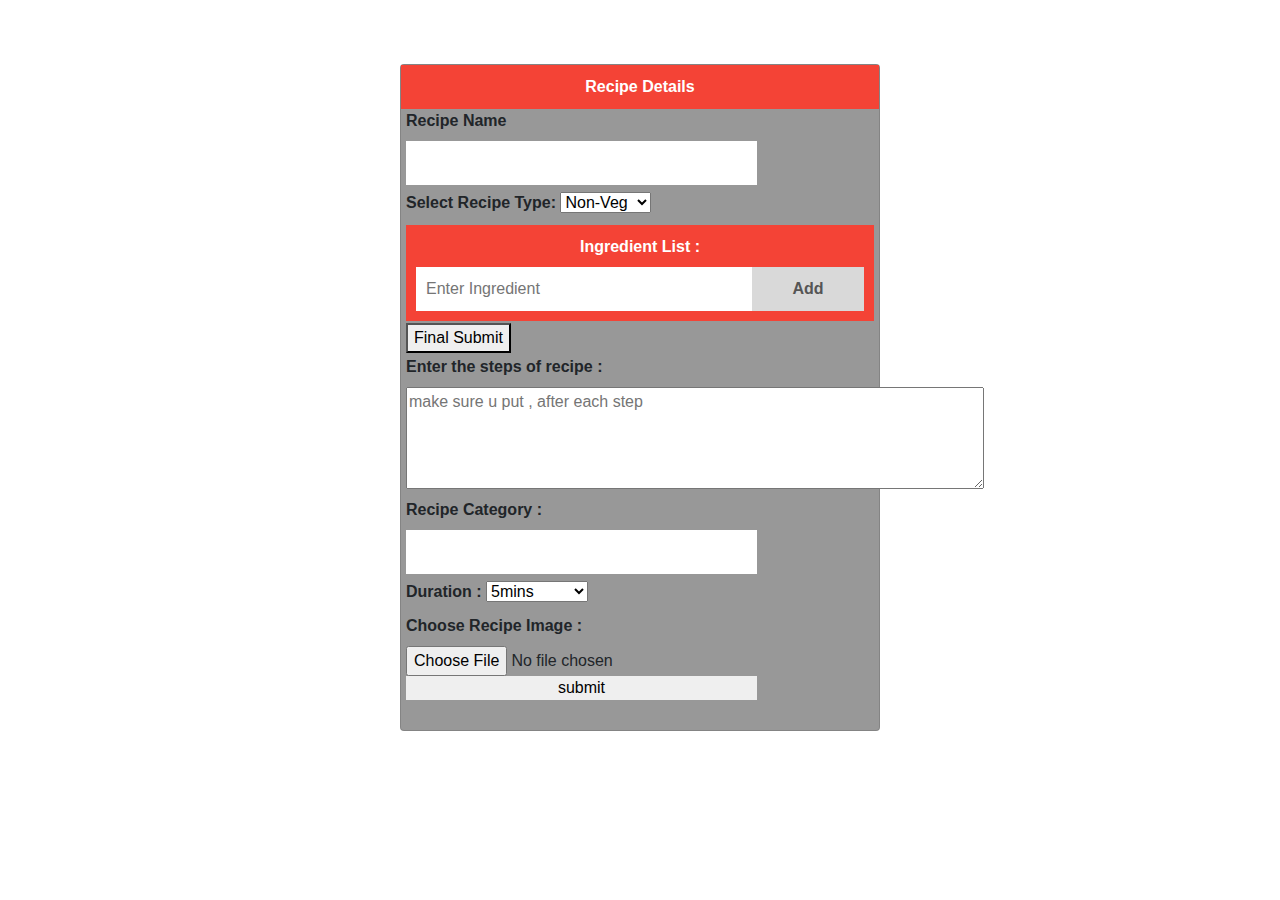
<file: input.html>
<!DOCTYPE html>
<html lang="en">
<head>
    <meta charset="UTF-8">
    <meta name="viewport" content="width=device-width, initial-scale=1.0">
    <title>Document</title>
    <link rel="stylesheet" href="https://stackpath.bootstrapcdn.com/bootstrap/4.4.1/css/bootstrap.min.css" integrity="sha384-Vkoo8x4CGsO3+Hhxv8T/Q5PaXtkKtu6ug5TOeNV6gBiFeWPGFN9MuhOf23Q9Ifjh" crossorigin="anonymous">

    <link rel="stylesheet" href="./assets/css/input.css">
<style>
.cnt {
font-weight: bold;

padding: 0px 5px 2px 5px;
    }
input 
{
   padding-top: 5px 0px;
}
.container{
    margin-top: 5%;
/* margin: 20%; */
    }
.header {
    padding: 10px 10px;
    font-size: 1rem;
    font-weight: bold;
    text-align: center;
}
.card
{
    background-color: rgba(50, 50, 50, .5);
padding-bottom: 30px;
}
</style>
</head>
<body>
<div class="container ">
    <div class="card" style="width: 30rem; margin-right: auto;margin-left: auto;">
        <div class="header">Recipe Details</div>
    <form action="./resources/upload.php" method="post" enctype="multipart/form-data">
        <div class="cnt">
            <label for="rname">Recipe Name</label><br>
            <input type="text" name="rname" required><br><br>
        <!-- <span></span>    -->
    </div>
        <div class="cnt">    
            <label for="rtype">Select Recipe Type:</label>
        <select name="rtype" id="rtype" onchange="color();" required>
            <option value="non-veg">Non-Veg</option>
            <option value="veg">Veg</option>
            <option value="eggterian">Eggterian</option>
        </select>
        </div>
        <div  class="cnt" id="div1">
            <div id="myDIV" class="header">
                <label for="">Ingredient List :</label>
                <!-- <h2 style="margin:5px">My To Do List</h2> -->
                <input type="text" id="myInput" placeholder="Enter Ingredient" >
                <span onclick="newElement()" class="addBtn">Add</span>          
            </div>
              <ul id="myUL">
              </ul>
        </div>
        <div id="div2" style="display: none;">
        <span>Succesfully Submitted</span>
        <span> <button id="addmo">Add More</button> </span>
        </div>   
        <div class="cnt" id="div3">
        <button id="hide" >Final Submit</button>
        </div>
        <div class="cnt">
            <label for="steps">Enter the steps of recipe :</label><br>
         <textarea name="steps" id="" cols="60" rows="4" placeholder="make sure u put , after each step"></textarea>
        </div>
        <div class="cnt">
            <label for="rcate">Recipe Category :</label>
            <input type="text" name="rcate" required> <br><br><br>
        </div>
        <div class="cnt">
            <label for="dura" >Duration :</label>
            <select name="dura" >
            <option value="5mins">5mins</option>
        <option value="10mins">10mins</option> 
        <option value="15min">15mins</option>
        <option value="20mins">20mins</option>
        <option value="30mins">30mins</option>   
        <option value="45mins">45mins</option>
        <option value="1hr">1hr</option>
        <option value="1hr 5mins">1hr 5mins</option>
        <option value="1hr 15mins">1hr 15mins</option>
    </select>
        </div>
        <div class="cnt">
            <label for="fileToUpload">Choose Recipe Image :</label>
           <input type="file" name="fileToUpload" id="fileToUpload" style="padding: 0%">
            <input style="display: none;" type="text" name="ingredients" id="ch" > <!--don't this input-->
            <input type="submit" value="submit" name="submit" style="padding: 0%;margin-right: auto;margin-left: auto;">
        </div>
    </form>
    </div>
</div>
    <script src="https://code.jquery.com/jquery-3.4.1.slim.min.js" integrity="sha384-J6qa4849blE2+poT4WnyKhv5vZF5SrPo0iEjwBvKU7imGFAV0wwj1yYfoRSJoZ+n" crossorigin="anonymous"></script>
    <script src="https://cdn.jsdelivr.net/npm/popper.js@1.16.0/dist/umd/popper.min.js" integrity="sha384-Q6E9RHvbIyZFJoft+2mJbHaEWldlvI9IOYy5n3zV9zzTtmI3UksdQRVvoxMfooAo" crossorigin="anonymous"></script>
    <script src="https://stackpath.bootstrapcdn.com/bootstrap/4.4.1/js/bootstrap.min.js" integrity="sha384-wfSDF2E50Y2D1uUdj0O3uMBJnjuUD4Ih7YwaYd1iqfktj0Uod8GCExl3Og8ifwB6" crossorigin="anonymous"></script>
    
    <script>
      $('#hide').click(function()
      { hello();
      $('#div1').hide();
      $('#hide').hide();
      $('#div2').show();
      })

      $('#addmo').click(function()
      { 
     $('#div2').hide(); 
     $('#div1').show();
     $('#hide').show();
      })
    
    </script>
    <script src="./assets/js/add.js"></script>
    <script>
        function color()
        {
            selectElement = document.querySelector('#rtype');
    output = selectElement.value;
    if(output=='Non-veg')
    {
        color="#F33446";
    }
    else
    color="#06D633";
    document.getElementById('header').style('background-color:color')  
        }
    </script>
    <script>


    </script>
</body>
</html>
</file>
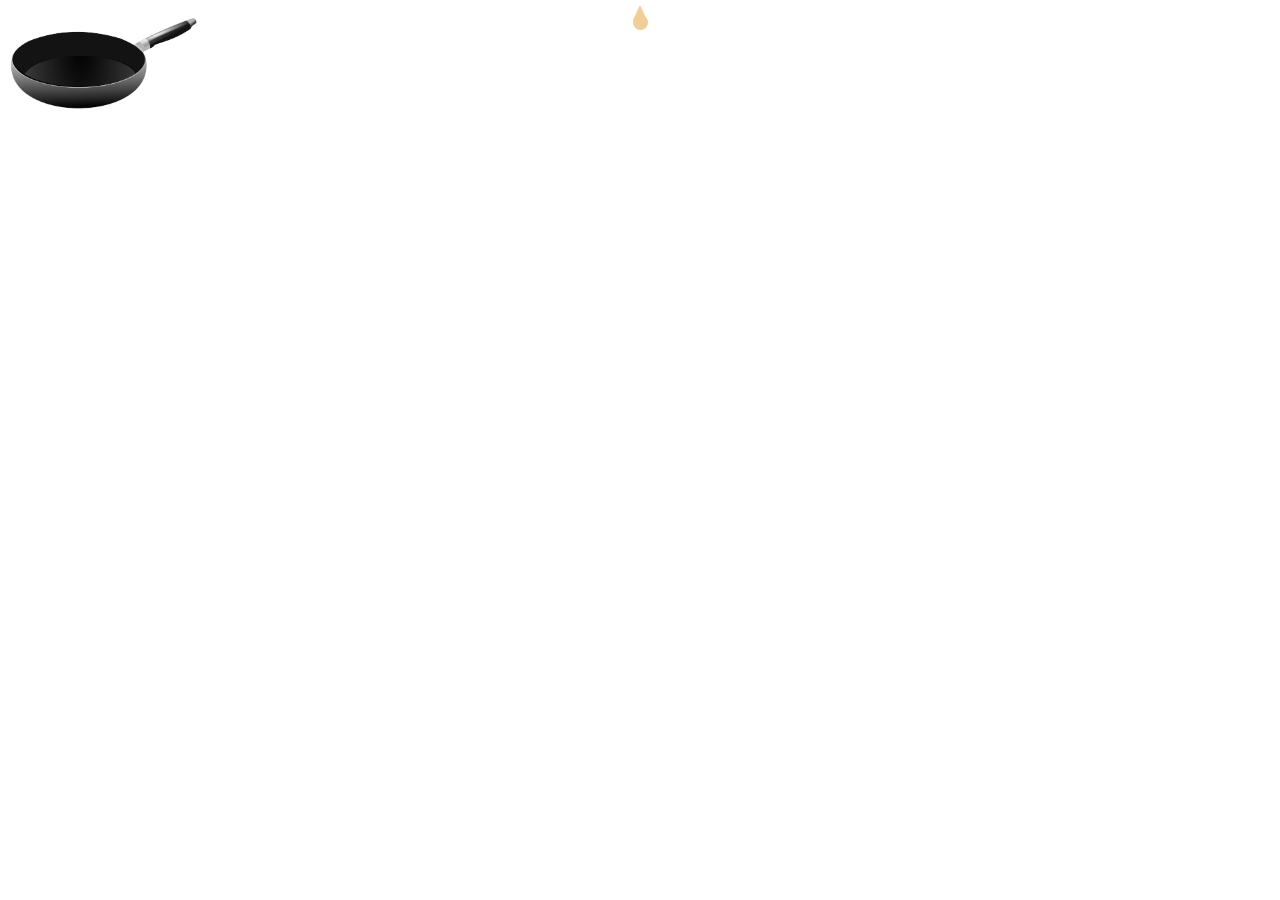
<file: pan.html>
<!DOCTYPE html>
<html lang="en">
<head>
    <meta charset="UTF-8">
    <meta name="viewport" content="width=device-width, initial-scale=1.0">
    <title>Document</title>
    <link rel="stylesheet" href="stylepan.css">
</head>
<body>
    <div class="garden">
        <div class="dirt">
            <img src="./1200px-Cooking-pan.svg.png" style="width: 200px;" class="imgg" alt="">
        </div>
        <div class="seed"></div>
        <!-- <div class="carrot">
          <div class="leaf">
            <span></span>
            <span></span>
            <span></span>
          </div> -->
          <!-- <div class="root">
            <span></span>
            <span></span>
            <span></span>
            <span></span>
          </div>
        </div>
        <div class="beet">
          <div class="leaf">
            <span></span>
          </div>
          <div class="root"></div>
        </div>
        <div class="garlic">
          <div class="leaf">
            <span></span>
            <span></span>
            <span></span>
          </div>
          <div class="root">
            <span></span>
            <span></span>
            <span></span>
          </div>
        </div>
      </div> -->
</body>
</html>
</file>
<file: assets/css/input.css>
body {
    margin: 0;
    min-width: 250px;
  }
  
  /* Include the padding and border in an element's total width and height */
  * {
    box-sizing: border-box;
  }
  
  /* Remove margins and padding from the list */
  ul {
    margin: 0;
    padding: 0;
  }
  
  /* Style the list items */
  ul li {
    cursor: pointer;
    position: relative;
    padding: 12px 8px 12px 40px;
    list-style-type: none;
    background: #eee;
    font-size: 18px;
    transition: 0.2s;
    
    /* make the list items unselectable */
    -webkit-user-select: none;
    -moz-user-select: none;
    -ms-user-select: none;
    user-select: none;
  }
  
  /* Set all odd list items to a different color (zebra-stripes) */
  ul li:nth-child(odd) {
    background: #f9f9f9;
  }
  
  /* Darker background-color on hover */
  ul li:hover {
    background: #ddd;
  }
  
  /* When clicked on, add a background color and strike out text */
  ul li.checked {
    background: #888;
    color: #fff;
    text-decoration: line-through;
  }
  
  /* Add a "checked" mark when clicked on */
  ul li.checked::before {
    content: '';
    position: absolute;
    border-color: #fff;
    border-style: solid;
    border-width: 0 2px 2px 0;
    top: 10px;
    left: 16px;
    transform: rotate(45deg);
    height: 15px;
    width: 7px;
  }
  
  /* Style the close button */
  .close {
    position: absolute;
    right: 0;
    top: 0;
    padding: 12px 16px 12px 16px;
  }
  
  .close:hover {
    background-color: #f44336;
    color: white;
  }
  
  /* Style the header */
  .header {
    background-color: #f44336;
    padding: 30px 40px;
    color: white;
    text-align: center;
  }
  
  /* Clear floats after the header */
  .header:after {
    content: "";
    display: table;
    clear: both;
  }
  
  /* Style the input */
  input {
    margin: 0;
    border: none;
    border-radius: 0;
    width: 75%;
    padding: 10px;
    float: left;
    font-size: 16px;
  }
  
  /* Style the "Add" button */
  .addBtn {
    padding: 10px;
    width: 25%;
    background: #d9d9d9;
    color: #555;
    float: left;
    text-align: center;
    font-size: 16px;
    cursor: pointer;
    transition: 0.3s;
    border-radius: 0;
  }
  
  .addBtn:hover {
    background-color: #bbb;
  }
</file>
<file: stylepan.css>
html, body{
    height: 100%;
    width: 100%;
    margin: 0;
  }
  
  /* .garden {
    width: 100%;
    height: 100%;
    position: relative;
    background-color: rgb(152,243,235);
    overflow: hidden;
  }
   */
  .dirt {
    height: 50%;
    position: relative;
    /* position: absolute; */
    width: 100%;
    top: 50%;
    /* align-content: center; */
   
    left: 0;
    /* border-top-left-radius: 45% 2%;
    border-top-right-radius: 45% 2%;
    background-color: rgb(109, 58, 41); */
  }
  .imgg
  {
    margin-left: auto;
    margin-right: auto;
  }
  
  .seed {
    position: absolute;
    top: 15px;
    width: 15px;
    height: 15px;
    border-radius: 50%;
    background-color: rgb(240,206,151);
    left: calc(50% - 7.5px);
    animation: seed-fall 18s infinite;
  }
  
  @keyframes seed-fall {
    0% {
      top: -15px;
      transform: rotateZ(0deg);
      opacity: 1; 
      background-color: rgb(240,206,151);
    }
    6% {
      top: 50%;
      transform: rotateZ(300deg);
    }
    7% {
      opacity: 1; 
    }
    10% {
      top: 50%;
      opacity: 0; 
      transform: rotateZ(300deg);
      background-color: rgb(240,206,151);
    }
    32% {
      top: -15px;
      opacity: 0; 
      background-color: rgb(114, 79, 24);
    }
    33% {
      top: -30px;
      transform: rotateZ(-180deg);
      opacity: 1; 
    }
    39% {
      top: 50%;
      transform: rotateZ(70deg);
    }
    40% {
      opacity: 1; 
    }
    43% {
      top: 50%;
      opacity: 0; 
      transform: rotateZ(70deg);
      background-color: rgb(114, 79, 24);
    }
    65% {
      top: -15px;
      opacity: 0;  
      background-color: white;
    }
    66% {
      top: -15px;
      transform: rotateZ(0deg);
      opacity: 1; 
    }
    72% {
      top: 50%;
      transform: rotateZ(260deg);
    }
    73% {
      opacity: 1;  
    }
    76% {
      top: 50%;
      opacity: 0; 
      transform: rotateZ(260deg);
      background-color: white;
    }
    99% {
      top: -15px;
    }
    100% {
      opacity: 0; 
    }
  }
  
  .seed:before {
    position: absolute;
    content: "";
    border-left: 7.5px solid transparent;
    border-right: 7.5px solid transparent;
    border-bottom: 15px solid rgb(240,206,151);
    top: -10px;
    left: calc(50% - 7.5px);
    animation: seed-top 18s infinite;
  }
  
  @keyframes seed-top {
    0% {
      border-bottom: 15px solid rgb(240,206,151);
    }
    10% {
      border-bottom: 15px solid rgb(240,206,151);
    }
    32% {
      border-bottom: 15px solid rgb(114, 79, 24);
    }
    43% {
      border-bottom: 15px solid rgb(114, 79, 24);
    }
    65% {
      border-bottom: 15px solid white;
    }
    76% {
      border-bottom: 15px solid white;
    }
  }
</file>
